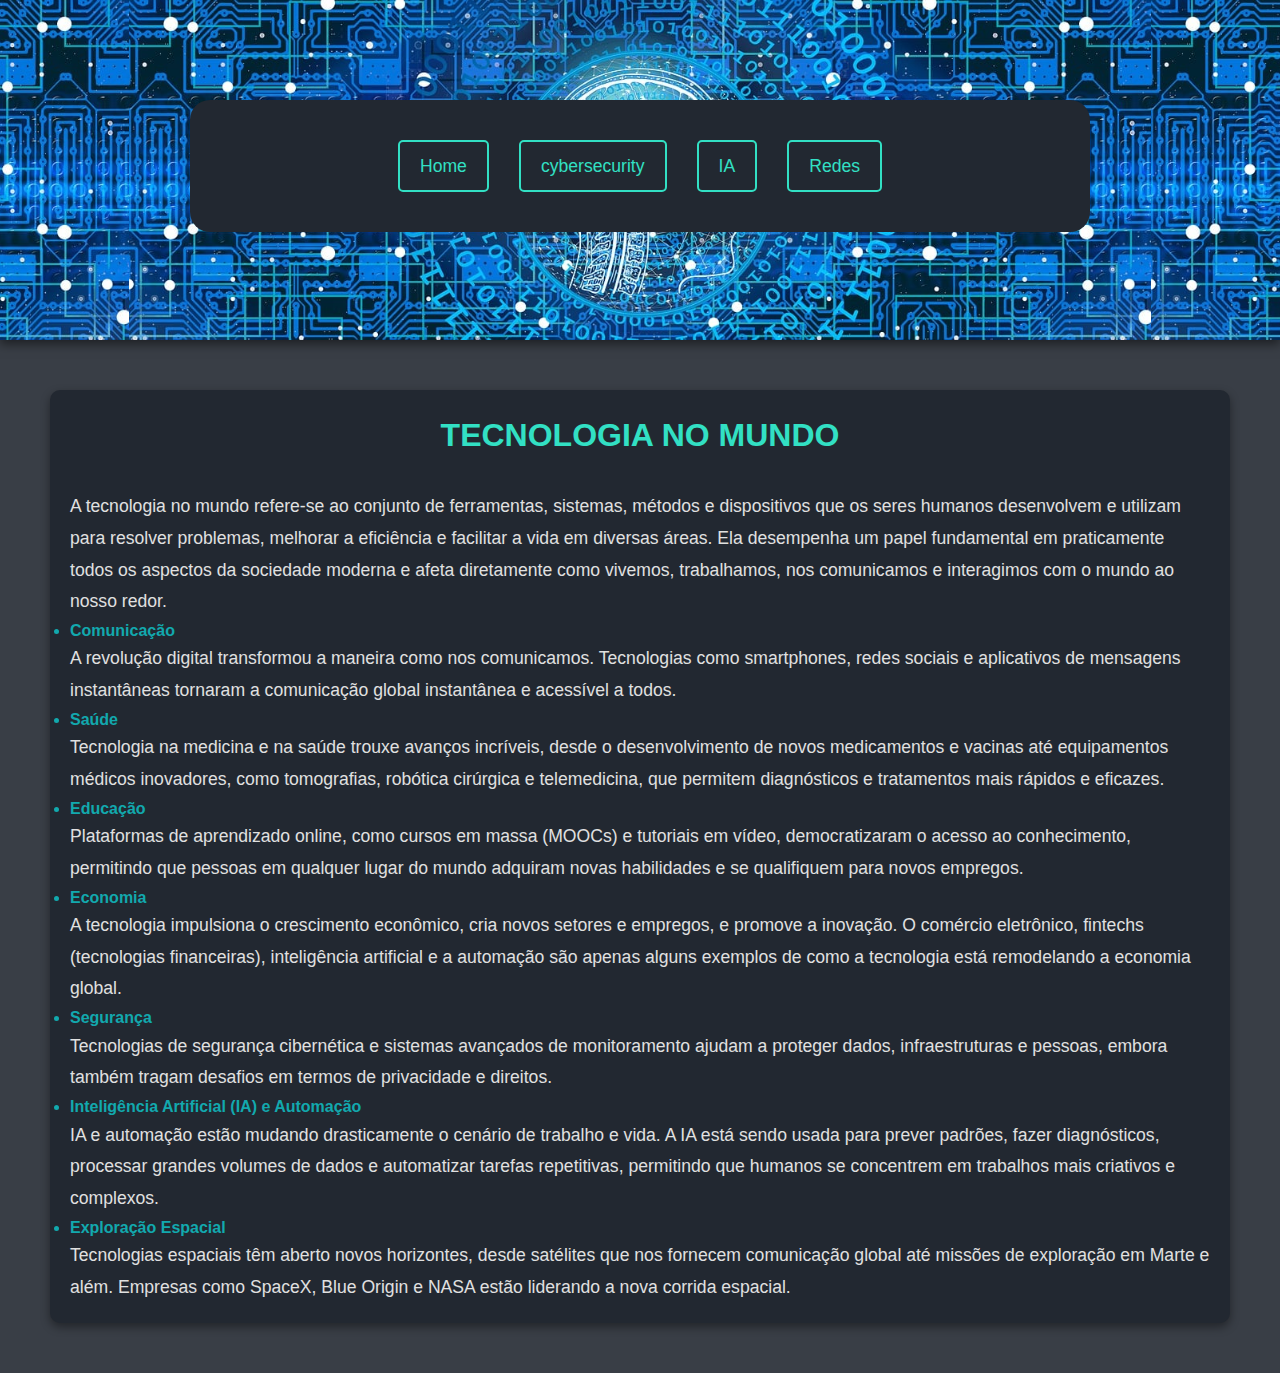
<file: index.html>
<!DOCTYPE html>
<html lang="en">
<head>
    <meta charset="UTF-8">
    <meta name="viewport" content="width=device-width, initial-scale=1.0">
    <title>Mundo da Tecnologia</title>
    <link rel="shortcut icon" href="img/hacker.png" type="image/x-icon">
    <link rel="stylesheet" href="style.css">
</head>
<body>
    <main>
        <header>
            <nav>
              <a href="index.html">Home</a>
              <a href="pg1.html">cybersecurity</a>
              <a href="">IA</a>
              <a href="">Redes</a>
            </nav>
        </header>
        <section>
            <article>
             <h1>Tecnologia no Mundo</h1>
             <p>A tecnologia no mundo refere-se ao conjunto de ferramentas, sistemas, métodos e dispositivos que os seres humanos desenvolvem e utilizam para resolver problemas, melhorar a eficiência e facilitar a vida em diversas áreas. Ela desempenha um papel fundamental em praticamente todos os aspectos da sociedade moderna e afeta diretamente como vivemos, trabalhamos, nos comunicamos e interagimos com o mundo ao nosso redor.</p>
             <li> Comunicação</li>
             <p>A revolução digital transformou a maneira como nos comunicamos. Tecnologias como smartphones, redes sociais e aplicativos de mensagens instantâneas tornaram a comunicação global instantânea e acessível a todos.</p>
             <li> Saúde</li>
             <p>Tecnologia na medicina e na saúde trouxe avanços incríveis, desde o desenvolvimento de novos medicamentos e vacinas até equipamentos médicos inovadores, como tomografias, robótica cirúrgica e telemedicina, que permitem diagnósticos e tratamentos mais rápidos e eficazes.</p>
             <li> Educação</li>
             <p>Plataformas de aprendizado online, como cursos em massa (MOOCs) e tutoriais em vídeo, democratizaram o acesso ao conhecimento, permitindo que pessoas em qualquer lugar do mundo adquiram novas habilidades e se qualifiquem para novos empregos.</p>
             <li> Economia</li>
             <p>A tecnologia impulsiona o crescimento econômico, cria novos setores e empregos, e promove a inovação. O comércio eletrônico, fintechs (tecnologias financeiras), inteligência artificial e a automação são apenas alguns exemplos de como a tecnologia está remodelando a economia global.</p>
             <li> Segurança</li>
             <p>Tecnologias de segurança cibernética e sistemas avançados de monitoramento ajudam a proteger dados, infraestruturas e pessoas, embora também tragam desafios em termos de privacidade e direitos.
             </p>
             <li>Inteligência Artificial (IA) e Automação</li>
             <p>IA e automação estão mudando drasticamente o cenário de trabalho e vida. A IA está sendo usada para prever padrões, fazer diagnósticos, processar grandes volumes de dados e automatizar tarefas repetitivas, permitindo que humanos se concentrem em trabalhos mais criativos e complexos.</p>
             <li> Exploração Espacial</li>
             <p>Tecnologias espaciais têm aberto novos horizontes, desde satélites que nos fornecem comunicação global até missões de exploração em Marte e além. Empresas como SpaceX, Blue Origin e NASA estão liderando a nova corrida espacial.</p>
            </article>
        </section>
    </main>
</body>
</html>
</file>
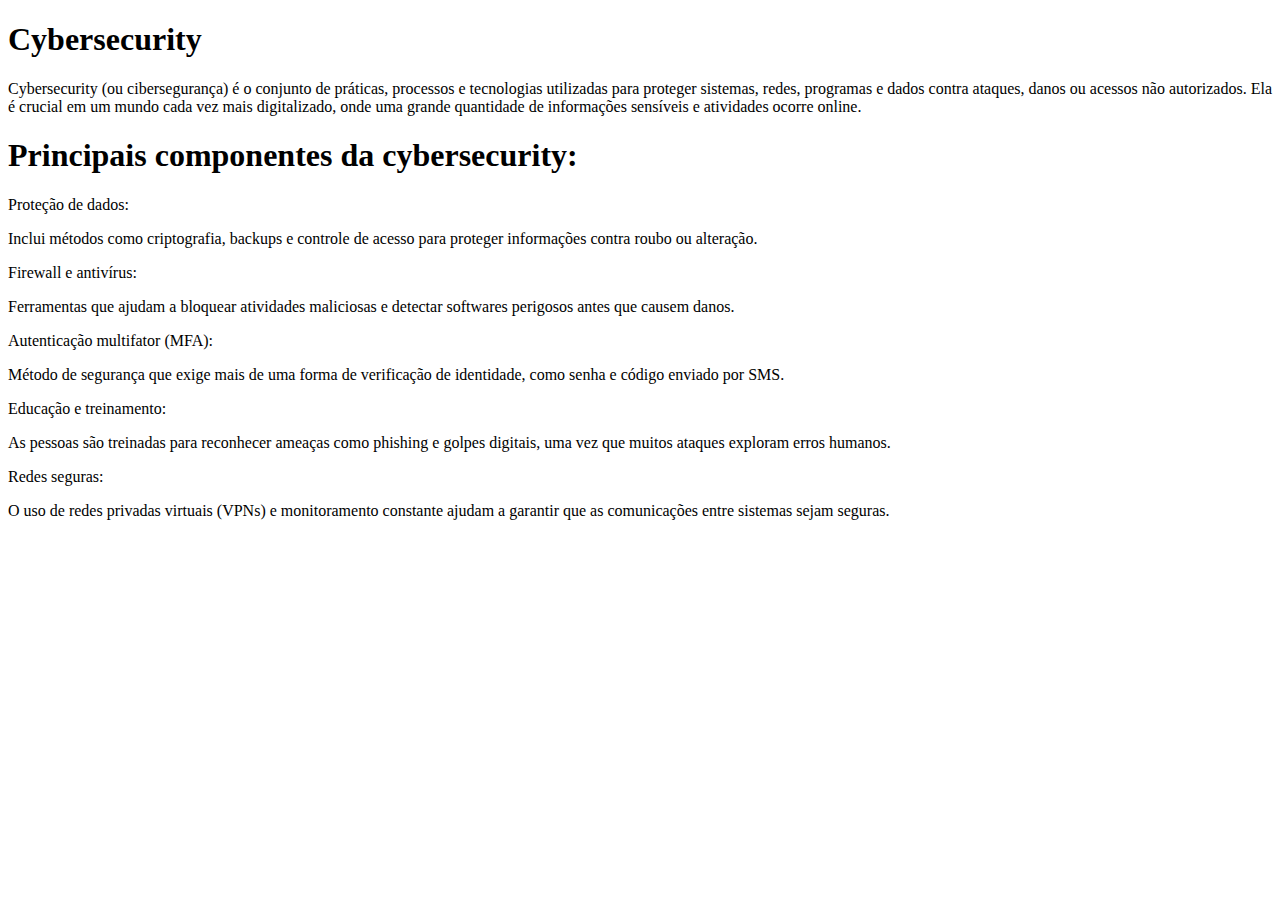
<file: pg1.html>
<!DOCTYPE html>
<html lang="en">
<head>
    <meta charset="UTF-8">
    <meta name="viewport" content="width=device-width, initial-scale=1.0">
    <title>cybersecurity</title>
    <link rel="shortcut icon" href="img/hacker.png" type="image/x-icon">
</head>
<body>
    <section>
        <header>
            <h1>
                Cybersecurity
            </h1>
        </header>
        <article>
            
            <p>Cybersecurity (ou cibersegurança) é o conjunto de práticas, processos e tecnologias utilizadas para proteger sistemas, redes, programas e dados contra ataques, danos ou acessos não autorizados. Ela é crucial em um mundo cada vez mais digitalizado, onde uma grande quantidade de informações sensíveis e atividades ocorre online.</p>
            <h1>Principais componentes da cybersecurity:</h1>
            <li>Proteção de dados:</li>
            <p> Inclui métodos como criptografia, backups e controle de acesso para proteger informações contra roubo ou alteração.</p>
             <li>Firewall e antivírus:</li>
             <p>Ferramentas que ajudam a bloquear atividades maliciosas e detectar softwares perigosos antes que causem danos.</p>
             <li>Autenticação multifator (MFA): </li>
             <p>Método de segurança que exige mais de uma forma de verificação de identidade, como senha e código enviado por SMS.</p>
             <li>Educação e treinamento:</li>
             <p>As pessoas são treinadas para reconhecer ameaças como phishing e golpes digitais, uma vez que muitos ataques exploram erros humanos.
             </p>
             <li>Redes seguras:</li>
             <p>O uso de redes privadas virtuais (VPNs) e monitoramento constante ajudam a garantir que as comunicações entre sistemas sejam seguras.</p>
        </article>
    </section>
</body>
</html>
</file>
<file: style.css>
* {
    margin: 0;
    padding: 0;
    font-family: 'Roboto', sans-serif;
    box-sizing: border-box;
}

body {
    background-color: #1e1e1e;
    color: #e0e0e0;
    line-height: 1.6;
}

header {
   background-image: url('img/Capa\ header.jpg');
   height: 340px;
   background-position:center;
   background-size: contain;
    text-align: center;
    padding: 50px;
    box-shadow: 0px 4px 10px rgba(0, 0, 0, 0.5);
    position: relative;
    z-index: 1;
}

header h1 {
    font-size: 2.5rem;
    color: #32e0c4;
    text-transform: uppercase;
    letter-spacing: 4px;
}

nav {
    margin: auto;
    margin-top: 50px;
    max-width: 900px;
    min-width: 300px;
    display: flex;
    justify-content: center;
    padding: 40px;
    background: #222831;
    border-radius: 20px;
    position: sticky;
    z-index: 100;
}   

nav a {
    color: #32e0c4;
    font-family: 'Orbitron', sans-serif;
    font-size: 1.1rem;
    margin: 0 15px;
    padding: 10px 20px;
    text-decoration: none;
    border: 2px solid #32e0c4;
    border-radius: 5px;
    transition: background-color 0.3s ease, transform 0.3s ease;
}

nav a:hover {
    background-color: #32e0c4;
    color: #0d7377;
    transform: scale(1.1);
}

section {
    padding: 50px;
    background-color: #393e46;
}

section h1 {
    font-size: 2rem;
    text-align: center;
    color: #32e0c4;
    margin-bottom: 30px;
    text-transform: uppercase;
}
section li{
    color: #12a9ae;
    font-weight: 900;
}
article {
    background-color: #222831;
    padding: 20px;
    border-radius: 10px;
    box-shadow: 0px 4px 10px rgba(0, 0, 0, 0.4);
    color: #e0e0e0;
}

article p {
    font-size: 1.1rem;
    line-height: 1.8;
}
@media (max-width: 768px) {
    header h1 {
        font-size: 2rem; 
        letter-spacing: 2px;
    }

    nav a {
        font-size: 1rem; 
        padding: 8px 15px;
        margin: 5px 10px; 
    }
    section {
        padding: 30px; 
    }

    article p {
        font-size: 1rem; 
    }
}


@media (max-width: 480px) {
    header h1 {
        font-size: 1.5rem; 
        letter-spacing: 1px;
    }

    nav {
        flex-direction: column; 
    }

    nav a {
        width: 90%; 
        text-align: center; 
        margin: 10px 0; 
    }

    section {
        padding: 20px; 
    }
    article p {
        font-size: 0.9rem; 
    }
}
</file>
